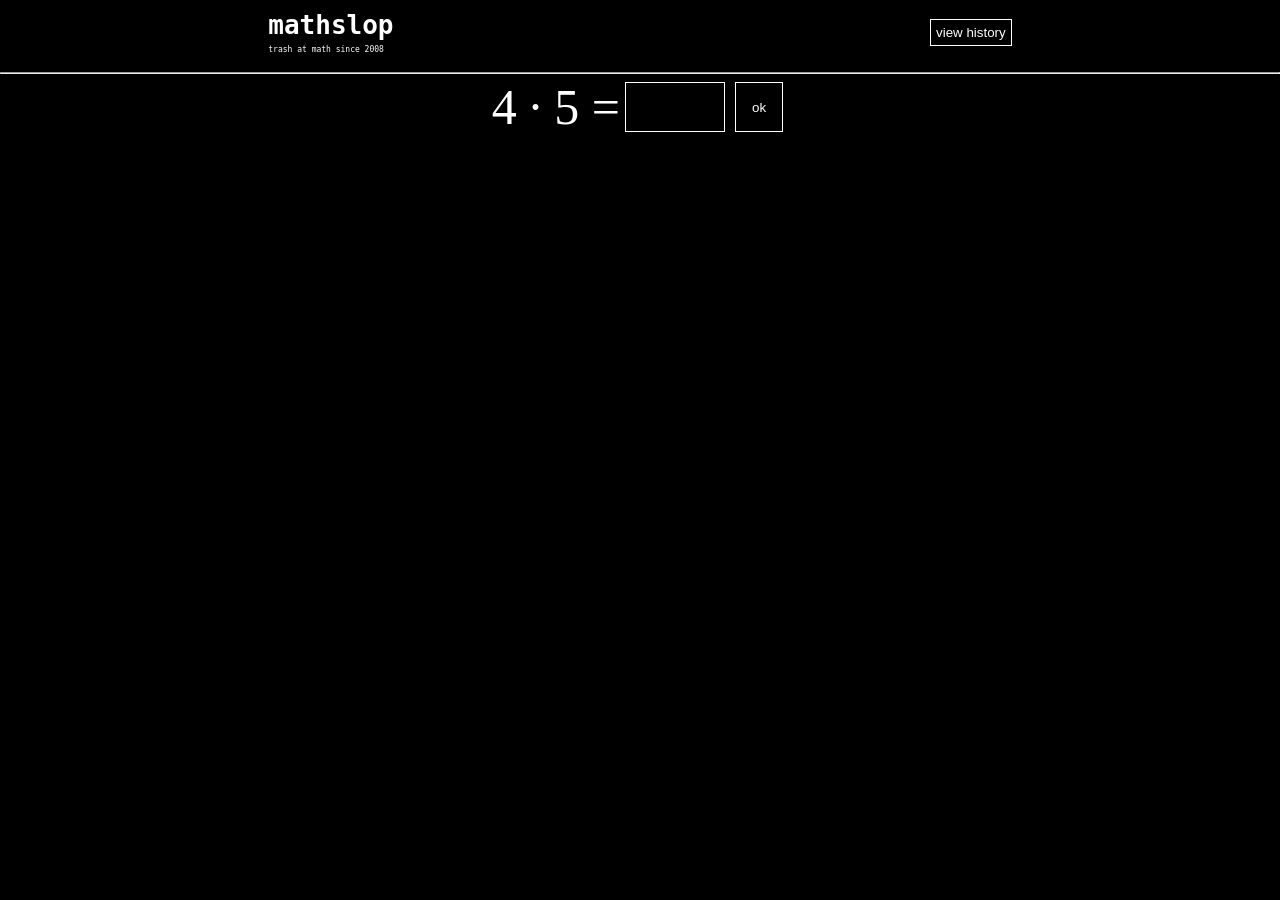
<file: index.html>
<!doctype html>
<html lang="en">
    <head>
        <meta charset="UTF-8" />
        <meta name="viewport" content="width=device-width, initial-scale=1.0" />
        <title>mathslop</title>
        <link rel="stylesheet" href="common.css"/>
        <link rel="stylesheet" href="style.css"/>
        <link rel="icon" type="image/x-icon" href="favicon.svg">

    </head>
    <body>
        <div id="header">
            <div>
                <h1>mathslop</h1>
                <span id="subtitle">trash at math since 2008</span>
            </div>

            <a href="history.html"><button type="button">view history</button></a>
        </div>

        <hr />

            <!-- Game -->
        <div id="game">
            <div id="game_center">
                <div id="question">?</div>
                <form id="answer_form">
                    <input id="answer" type="number"/>
                    <button type="submit">ok</button>
                </form>
            </div>
            <div id="feedback"></div>
        </div>


        <script src="script.js"></script>
    </body>
</html>
</file>
<file: common.css>
:root {
  --hover-color: orange; /* global scope */
  --pressed-color: green;
}

h1 {
    margin: 0px;
}

#header {
    display: flex;
    flex-direction: row;
    align-content: center;
    align-items: center;
    justify-content: space-around;
    font-family: monospace;
    height: 4rem;
}

body {
    background-color: black;
    color: white;
    margin: 0px;
}

button {
    background-color: black;
    color: white;
    border: 1px solid white;
    margin: 0px;
    padding: 5px;
}

button:hover {border-color: var(--hover-color);}
button:active {border-color: var(--pressed-color);}


input,
button {
    box-sizing: border-box;
    height: 100%;
}

/* Chrome, Safari, Edge, Opera */
input::-webkit-outer-spin-button,
input::-webkit-inner-spin-button {
  -webkit-appearance: none;
  margin: 0;
}
</file>
<file: style.css>
#subtitle {
    font-size: 8px;
}

#game {
    display: flex;
    flex-direction: column;
    justify-content: space-between;
    height: 50px;
}

#game_center {
    display: flex;
    flex-direction: row;
    height: 100%;
    width: 100%;
    justify-content: center;
}

#question {
    display: flex;
    align-items: center;

    font-size: 50px
}

#answer_form {
    display: flex;
}

#answer_form #answer {
    height: 100%;
    margin: 0px 5px;
    padding: 0 1rem;
    background-color: black;
    color: white;
    border: 1px solid white;
    font-size: 50px;
    width: 100px;
    font-family: serif;
}

#answer_form #answer:hover {border-color: var(--hover-color);}

#answer_form #answer:focus {
    border-color: var(--pressed-color);
    outline: none;
}

#answer_form button {
    height: 100%;
    margin: 0px 5px;
    padding: 0 1rem;
}

#feedback {
    display:flex;
    justify-content: center;
    font-size: 20px;
    width: 100%;
    padding: 0;
    margin: 0;
}
</file>
